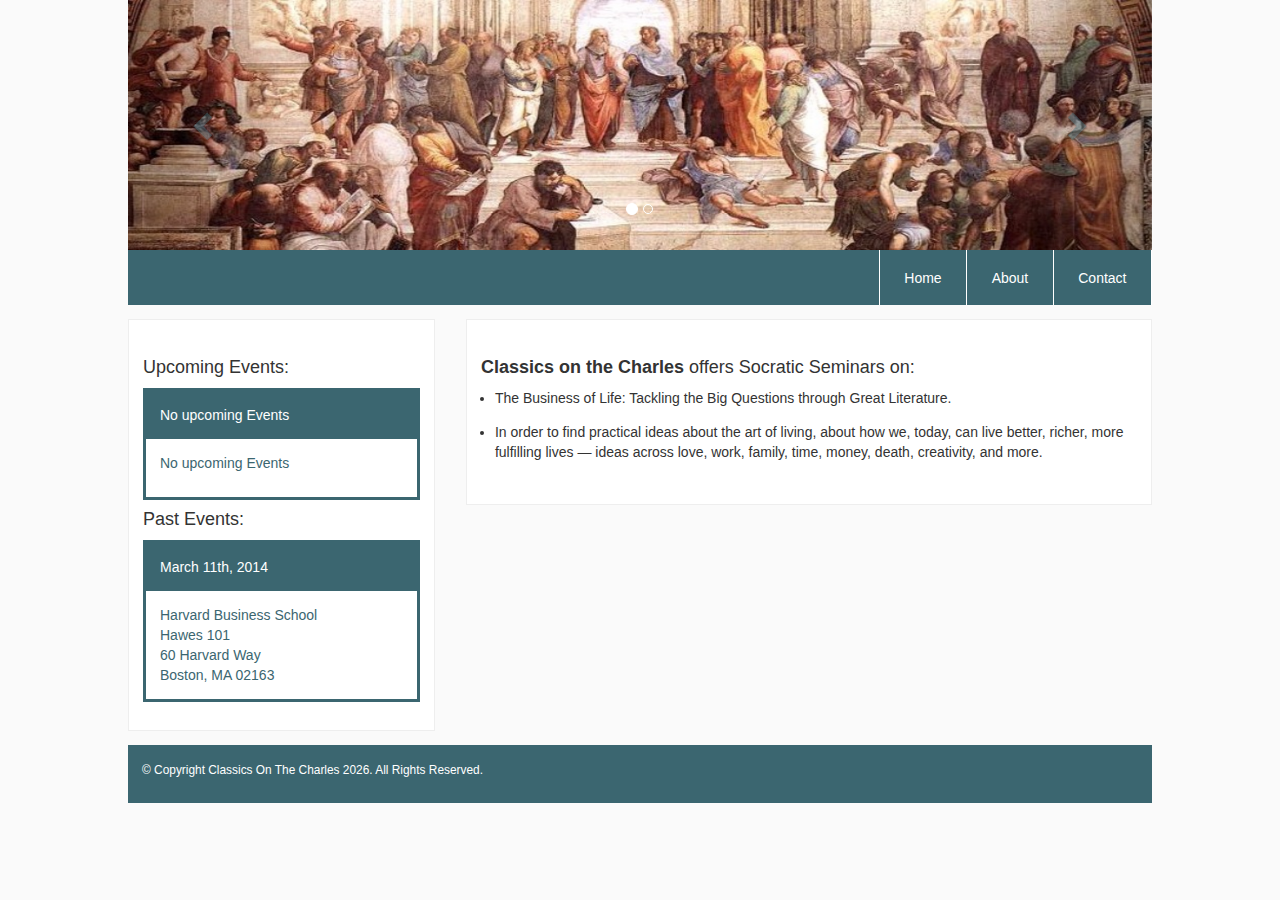
<file: index.html>
<!doctype html>

<!--
	HTML5 Reset: https://github.com/murtaugh/HTML5-Reset
	Free to use
-->

<!--[if lt IE 7 ]> <html class="ie ie6 ie-lt10 ie-lt9 ie-lt8 ie-lt7 no-js" lang="en"> <![endif]-->
<!--[if IE 7 ]>    <html class="ie ie7 ie-lt10 ie-lt9 ie-lt8 no-js" lang="en"> <![endif]-->
<!--[if IE 8 ]>    <html class="ie ie8 ie-lt10 ie-lt9 no-js" lang="en"> <![endif]-->
<!--[if IE 9 ]>    <html class="ie ie9 ie-lt10 no-js" lang="en"> <![endif]-->
<!--[if gt IE 9]><!--><html class="no-js" lang="en"><!--<![endif]-->
<!-- the "no-js" class is for Modernizr. --> 

<head>

	<meta charset="utf-8">
	
	<!-- Always force latest IE rendering engine (even in intranet) -->
	<meta http-equiv="X-UA-Compatible" content="IE=edge">
	
	<!-- Important stuff for SEO, don't neglect. (And don't dupicate values across your site!) -->
	<title></title>
	<meta name="author" content="" />
	<meta name="description" content="" />
	
	<!-- Don't forget to set your site up: http://google.com/webmasters -->
	<meta name="google-site-verification" content="" />
	
	<!-- Who owns the content of this site? -->
	<meta name="Copyright" content="" />
	
	<!--  Mobile Viewport
	http://j.mp/mobileviewport & http://davidbcalhoun.com/2010/viewport-metatag
	device-width : Occupy full width of the screen in its current orientation
	initial-scale = 1.0 retains dimensions instead of zooming out if page height > device height
	maximum-scale = 1.0 retains dimensions instead of zooming in if page width < device width (wrong for most sites)
	-->
	<meta name="viewport" content="width=device-width, initial-scale=1">
	
	<!-- Use Iconifyer to generate all the favicons and touch icons you need: http://iconifier.net -->
	<link rel="shortcut icon" href="favicon.ico" />
	
	<!-- concatenate and minify for production -->
	<link rel="stylesheet" href="assets/css/reset.css" />
	<link rel="stylesheet" href="assets/css/style.css" />
	<link rel="stylesheet" href="bower_components/bootstrap/dist/css/bootstrap.css" />
	
	<!-- Lea Verou's Prefix Free, lets you use un-prefixed properties in your CSS files -->
	<script src="assets/js/libs/prefixfree.min.js"></script>
	
	<!-- This is an un-minified, complete version of Modernizr. 
		 Before you move to production, you should generate a custom build that only has the detects you need. -->
	<script src="assets/js/libs/modernizr-2.7.1.dev.js"></script>
	
	<!-- Application-specific meta tags -->
	<!-- Windows 8: see http://msdn.microsoft.com/en-us/library/ie/dn255024%28v=vs.85%29.aspx for details -->
	<meta name="application-name" content="" /> 
	<meta name="msapplication-TileColor" content="" /> 
	<meta name="msapplication-TileImage" content="" />
	<meta name="msapplication-square150x150logo" content="" />
	<meta name="msapplication-square310x310logo" content="" />
	<meta name="msapplication-square70x70logo" content="" />
	<meta name="msapplication-wide310x150logo" content="" />
	<!-- Twitter: see https://dev.twitter.com/docs/cards/types/summary-card for details -->
	<meta name="twitter:card" content="">
	<meta name="twitter:site" content="">
	<meta name="twitter:title" content="">
	<meta name="twitter:description" content="">
	<meta name="twitter:url" content="">
	<!-- Facebook (and some others) use the Open Graph protocol: see http://ogp.me/ for details -->
	<meta property="og:title" content="" />
	<meta property="og:description" content="" />
	<meta property="og:url" content="" />
	<meta property="og:image" content="" />

</head>

<body>

<div class="wrapper"><!-- not needed? up to you: http://camendesign.com/code/developpeurs_sans_frontieres -->

	<header>
		<div id="carousel-example-generic" class="carousel slide" data-ride="carousel">
		  <!-- Indicators -->
		  <ol class="carousel-indicators">
		    <li data-target="#carousel-example-generic" data-slide-to="0" class="active"></li>
		    <li data-target="#carousel-example-generic" data-slide-to="1"></li>
		    <!-- <li data-target="#carousel-example-generic" data-slide-to="2"></li> -->
		  </ol>

		  <!-- Wrapper for slides -->
		  <div class="carousel-inner" role="listbox">
		  	<div class="item active">
		      <img src="assets/images/school-of-athens.jpg" alt="School of Athens">
		    </div>
		    <div class="item">
		      <img src="assets/images/classroom.jpg" alt="Classroom">
		    </div>
		  </div>

		  <!-- Controls -->
		  <a class="left carousel-control" href="#carousel-example-generic" role="button" data-slide="prev">
		    <span class="glyphicon glyphicon-chevron-left" aria-hidden="true"></span>
		    <span class="sr-only">Previous</span>
		  </a>
		  <a class="right carousel-control" href="#carousel-example-generic" role="button" data-slide="next">
		    <span class="glyphicon glyphicon-chevron-right" aria-hidden="true"></span>
		    <span class="sr-only">Next</span>
		  </a>
		</div>

		<nav>		
			<ul>
				<li><a href="contact.html">Contact</a></li>
				<li><a href="about.html">About</a></li>
				<li><a href="index.html">Home</a></li>
			</ul>
		</nav>
	
	</header>

		<aside class="col-30">
		

			<h4>Upcoming Events:</h4>
			<div class="event-component">
				<div class="top">
					No upcoming Events
				</div>
				<div class="bottom">
					<p>No upcoming Events</p>
				</div>
			</div>

			<h4>Past Events:</h4>

			<div class="event-component">
				<div class="top">
					March 11th, 2014
				</div>
				<div class="bottom">
					<a href="http://www.hbsab.org/article.html?aid=821" target="_blank">
						Harvard Business School</br>
						Hawes 101 </br>
						60 Harvard Way</br> 
						Boston, MA 02163
					</a>
				</div>
			</div>

		
		</aside>

		<article class="col-70 last">
			
			<h4><strong>Classics on the Charles</strong> offers Socratic Seminars on:</h4>
			
			<ul>
				<li class="vertical">The Business of Life: Tackling the Big Questions through Great Literature.</li>
				<li class="vertical">In order to find practical ideas about the art of living, about how we, today, can live better, richer, more fulfilling lives — ideas across love, work, family, time, money, death, creativity, and more.</li>
			</ul>
			
			<!-- <img src="./assets/images/charles.jpg" alt="charles-river" class="welcome"> -->
		</article>		

	<footer>
		
		<p><small>&copy; Copyright Classics On The Charles <span id="year"></span>. All Rights Reserved.</small></p>
		
	</footer>

</div>

<!-- Grab Google CDN's jQuery. fall back to local if necessary -->
<script src="http://ajax.googleapis.com/ajax/libs/jquery/1.11.0/jquery.min.js"></script>
<script>window.jQuery || document.write("<script src='assets/js/libs/jquery-1.11.0.min.js'>\x3C/script>")</script>
<script src="bower_components/bootstrap/dist/js/bootstrap.js"></script>

<!-- this is where we put our custom functions -->
<!-- don't forget to concatenate and minify if needed -->
<script src="assets/js/functions.js"></script>
<script>
// Load this when the DOM is ready
$(function(){
  $('.carousel').carousel();
});
</script>

<!-- Asynchronous google analytics; this is the official snippet.
	 Replace UA-XXXXXX-XX with your site's ID and uncomment to enable.
	 
<script>
  (function(i,s,o,g,r,a,m){i['GoogleAnalyticsObject']=r;i[r]=i[r]||function(){
  (i[r].q=i[r].q||[]).push(arguments)},i[r].l=1*new Date();a=s.createElement(o),
  m=s.getElementsByTagName(o)[0];a.async=1;a.src=g;m.parentNode.insertBefore(a,m)
  })(window,document,'script','//www.google-analytics.com/analytics.js','ga');
  ga('create', 'UA-XXXXXX-XX', 'auto');
  ga('send', 'pageview');
</script>
-->
  
</body>
</html>
</file>
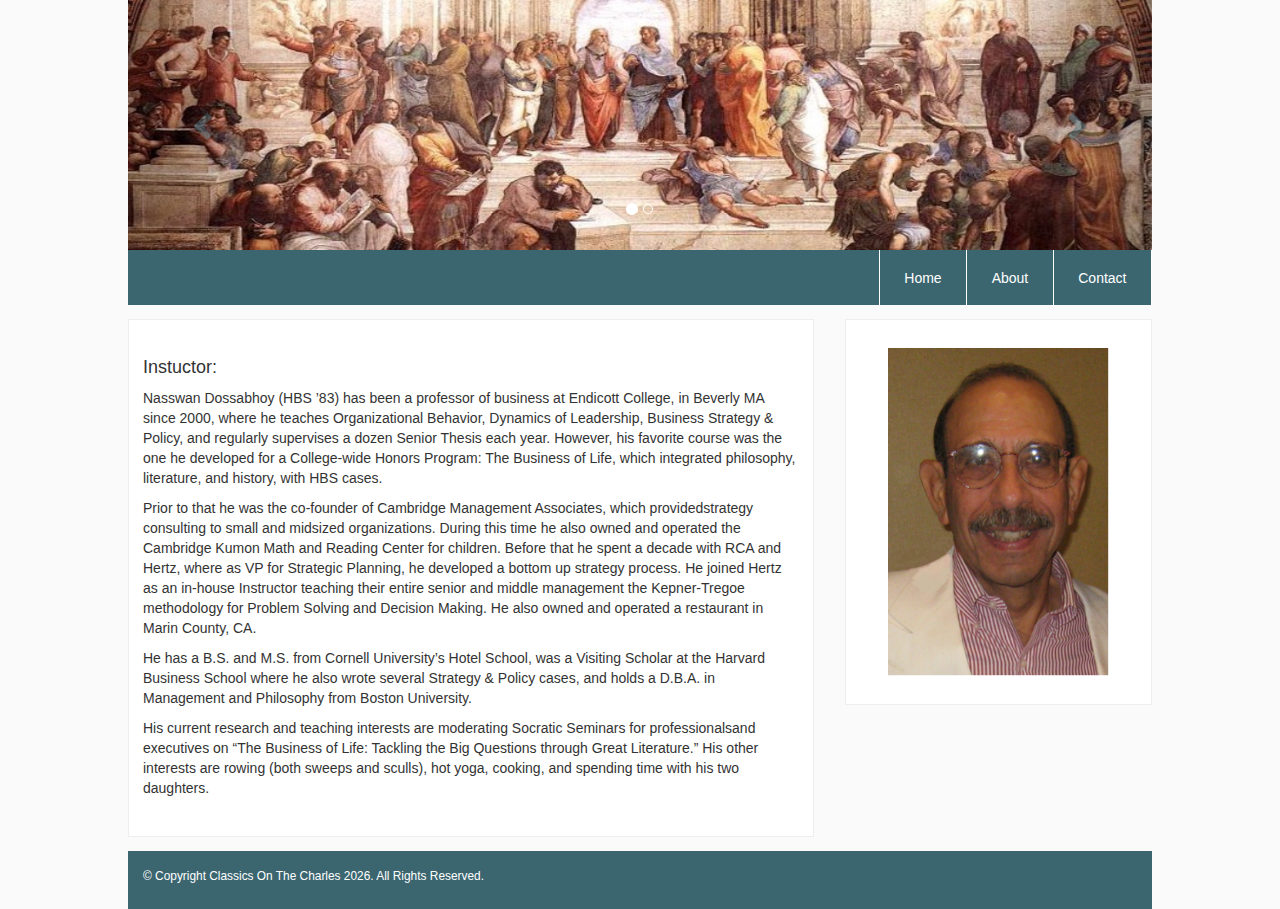
<file: about.html>
<!doctype html>

<!--
  HTML5 Reset: https://github.com/murtaugh/HTML5-Reset
  Free to use
-->

<!--[if lt IE 7 ]> <html class="ie ie6 ie-lt10 ie-lt9 ie-lt8 ie-lt7 no-js" lang="en"> <![endif]-->
<!--[if IE 7 ]>    <html class="ie ie7 ie-lt10 ie-lt9 ie-lt8 no-js" lang="en"> <![endif]-->
<!--[if IE 8 ]>    <html class="ie ie8 ie-lt10 ie-lt9 no-js" lang="en"> <![endif]-->
<!--[if IE 9 ]>    <html class="ie ie9 ie-lt10 no-js" lang="en"> <![endif]-->
<!--[if gt IE 9]><!--><html class="no-js" lang="en"><!--<![endif]-->
<!-- the "no-js" class is for Modernizr. --> 

<head>

  <meta charset="utf-8">
  
  <!-- Always force latest IE rendering engine (even in intranet) -->
  <meta http-equiv="X-UA-Compatible" content="IE=edge">
  
  <!-- Important stuff for SEO, don't neglect. (And don't dupicate values across your site!) -->
  <title></title>
  <meta name="author" content="" />
  <meta name="description" content="" />
  
  <!-- Don't forget to set your site up: http://google.com/webmasters -->
  <meta name="google-site-verification" content="" />
  
  <!-- Who owns the content of this site? -->
  <meta name="Copyright" content="" />
  
  <!--  Mobile Viewport
  http://j.mp/mobileviewport & http://davidbcalhoun.com/2010/viewport-metatag
  device-width : Occupy full width of the screen in its current orientation
  initial-scale = 1.0 retains dimensions instead of zooming out if page height > device height
  maximum-scale = 1.0 retains dimensions instead of zooming in if page width < device width (wrong for most sites)
  -->
  <meta name="viewport" content="width=device-width, initial-scale=1">
  
  <!-- Use Iconifyer to generate all the favicons and touch icons you need: http://iconifier.net -->
  <link rel="shortcut icon" href="favicon.ico" />
  
  <!-- concatenate and minify for production -->
  <link rel="stylesheet" href="assets/css/reset.css" />
  <link rel="stylesheet" href="assets/css/style.css" />
  <link rel="stylesheet" href="bower_components/bootstrap/dist/css/bootstrap.css" />
  
  <!-- Lea Verou's Prefix Free, lets you use un-prefixed properties in your CSS files -->
  <script src="assets/js/libs/prefixfree.min.js"></script>
  
  <!-- This is an un-minified, complete version of Modernizr. 
     Before you move to production, you should generate a custom build that only has the detects you need. -->
  <script src="assets/js/libs/modernizr-2.7.1.dev.js"></script>
  
  <!-- Application-specific meta tags -->
  <!-- Windows 8: see http://msdn.microsoft.com/en-us/library/ie/dn255024%28v=vs.85%29.aspx for details -->
  <meta name="application-name" content="" /> 
  <meta name="msapplication-TileColor" content="" /> 
  <meta name="msapplication-TileImage" content="" />
  <meta name="msapplication-square150x150logo" content="" />
  <meta name="msapplication-square310x310logo" content="" />
  <meta name="msapplication-square70x70logo" content="" />
  <meta name="msapplication-wide310x150logo" content="" />
  <!-- Twitter: see https://dev.twitter.com/docs/cards/types/summary-card for details -->
  <meta name="twitter:card" content="">
  <meta name="twitter:site" content="">
  <meta name="twitter:title" content="">
  <meta name="twitter:description" content="">
  <meta name="twitter:url" content="">
  <!-- Facebook (and some others) use the Open Graph protocol: see http://ogp.me/ for details -->
  <meta property="og:title" content="" />
  <meta property="og:description" content="" />
  <meta property="og:url" content="" />
  <meta property="og:image" content="" />

</head>

<body>

<div class="wrapper"><!-- not needed? up to you: http://camendesign.com/code/developpeurs_sans_frontieres -->

  <header>
    
    <div id="carousel-example-generic" class="carousel slide" data-ride="carousel">
      <!-- Indicators -->
      <ol class="carousel-indicators">
        <li data-target="#carousel-example-generic" data-slide-to="0" class="active"></li>
        <li data-target="#carousel-example-generic" data-slide-to="1"></li>
        <!-- <li data-target="#carousel-example-generic" data-slide-to="2"></li> -->
      </ol>

      <!-- Wrapper for slides -->
      <div class="carousel-inner" role="listbox">
        <div class="item active">
          <img src="assets/images/school-of-athens.jpg" alt="School of Athens">
        </div>
        <div class="item">
          <img src="assets/images/classroom.jpg" alt="classroom">
        </div>
      </div>

      <!-- Controls -->
      <a class="left carousel-control" href="#carousel-example-generic" role="button" data-slide="prev">
        <span class="glyphicon glyphicon-chevron-left" aria-hidden="true"></span>
        <span class="sr-only">Previous</span>
      </a>
      <a class="right carousel-control" href="#carousel-example-generic" role="button" data-slide="next">
        <span class="glyphicon glyphicon-chevron-right" aria-hidden="true"></span>
        <span class="sr-only">Next</span>
      </a>
    </div>
    <nav>   
      <ul>
        <li><a href="contact.html">Contact</a></li>
        <li><a href="about.html">About</a></li>
        <li><a href="index.html">Home</a></li>
      </ul>
    </nav>
  
  </header>

  <article class="col-70">
    
    <h4>Instuctor:</h4>
    
    <p>Nasswan Dossabhoy (HBS ’83) has been a professor of business at Endicott College, in Beverly MA since 2000, where he teaches Organizational Behavior, Dynamics of Leadership, Business Strategy & Policy, and regularly supervises a dozen Senior Thesis each year. However, his favorite course was the one he developed for a College-wide Honors Program: The Business of Life, which integrated philosophy, literature, and history, with HBS cases.</p>

    <p>Prior to that he was the co-founder of Cambridge Management Associates, which providedstrategy consulting to small and midsized organizations.  During this time he also owned and operated the Cambridge Kumon Math and Reading Center for children. Before that he spent a decade with RCA and Hertz, where as VP for Strategic Planning, he developed a bottom up strategy process. He joined Hertz as an in-house Instructor teaching their entire senior and middle management the Kepner-Tregoe methodology for Problem Solving and Decision Making. He also owned and operated a restaurant in Marin County, CA.</p>

    <p>He has a B.S. and M.S. from Cornell University’s Hotel School, was a Visiting Scholar at the Harvard Business School where he also wrote several Strategy & Policy cases, and holds a D.B.A. in Management and Philosophy from Boston University.</p>

    <p>His current research and teaching interests are moderating Socratic Seminars for professionalsand executives on “The Business of Life: Tackling the Big Questions through Great Literature.” His other interests are rowing (both sweeps and sculls), hot yoga, cooking, and spending time with his two daughters.</p>
  
  </article> 

  <aside class="col-30 last">
  
    <img src="assets/images/nasswan.png" alt="nasswan-headshot" style="display:block; width: 80%; margin: 0 auto;">

  </aside>   

  <footer class="container">
    
    <p><small>&copy; Copyright Classics On The Charles  <span id="year"></span>. All Rights Reserved.</small></p>
    
  </footer>

</div>

<!-- Grab Google CDN's jQuery. fall back to local if necessary -->
<script src="//ajax.googleapis.com/ajax/libs/jquery/1.11.0/jquery.min.js"></script>
<script>window.jQuery || document.write("<script src='assets/js/libs/jquery-1.11.0.min.js'>\x3C/script>")</script>
<script src="bower_components/bootstrap/dist/js/bootstrap.js"></script>

<!-- this is where we put our custom functions -->
<!-- don't forget to concatenate and minify if needed -->
<script src="assets/js/functions.js"></script>
<script>
  // Load this when the DOM is ready
  $(function(){
    $('.carousel').carousel();
  });
</script>

<!-- Asynchronous google analytics; this is the official snippet.
   Replace UA-XXXXXX-XX with your site's ID and uncomment to enable.
   
<script>
  (function(i,s,o,g,r,a,m){i['GoogleAnalyticsObject']=r;i[r]=i[r]||function(){
  (i[r].q=i[r].q||[]).push(arguments)},i[r].l=1*new Date();a=s.createElement(o),
  m=s.getElementsByTagName(o)[0];a.async=1;a.src=g;m.parentNode.insertBefore(a,m)
  })(window,document,'script','//www.google-analytics.com/analytics.js','ga');

  ga('create', 'UA-XXXXXX-XX', 'auto');
  ga('send', 'pageview');

</script>
-->
  
</body>
</html>
</file>
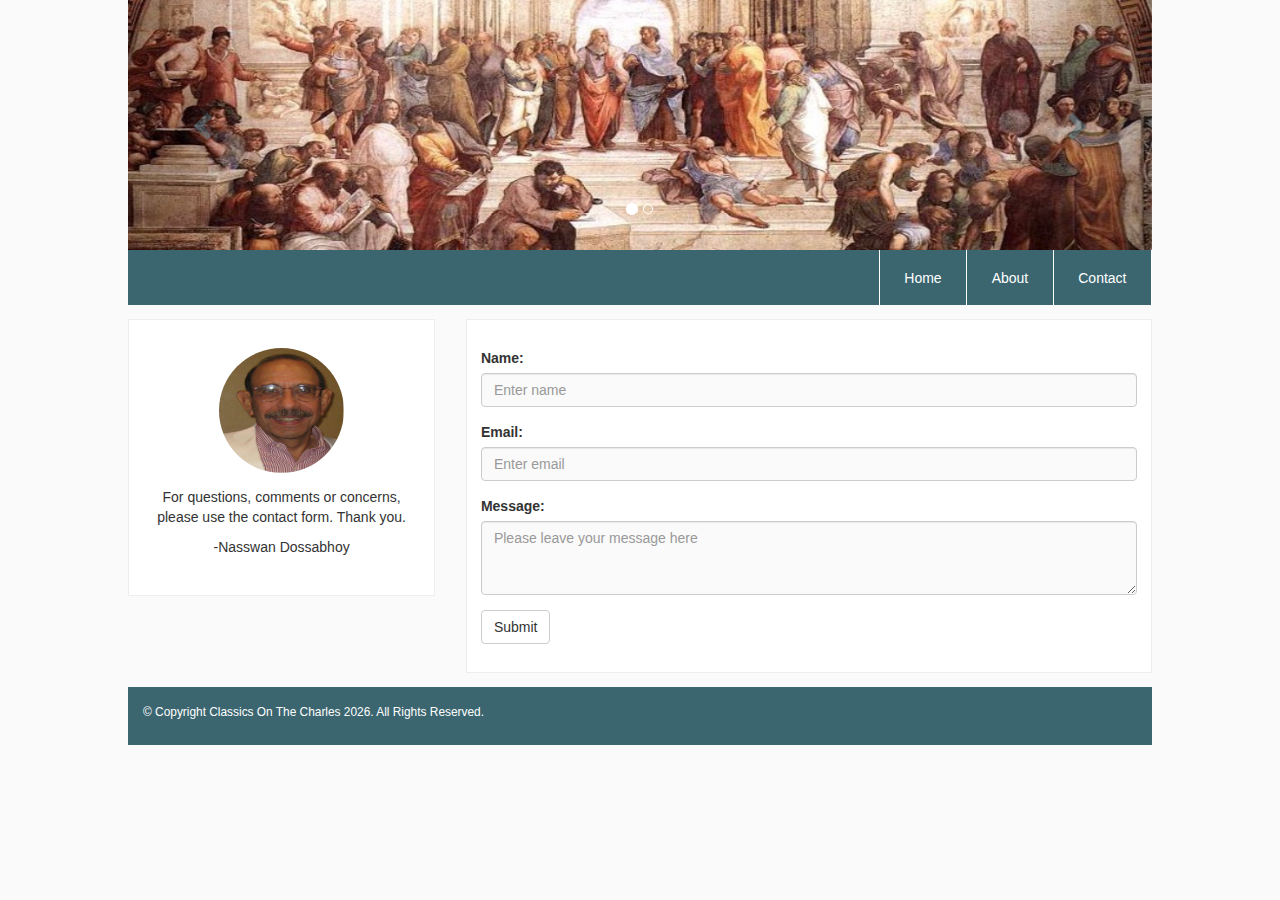
<file: contact.html>
<!doctype html>

<!--
  HTML5 Reset: https://github.com/murtaugh/HTML5-Reset
  Free to use
-->

<!--[if lt IE 7 ]> <html class="ie ie6 ie-lt10 ie-lt9 ie-lt8 ie-lt7 no-js" lang="en"> <![endif]-->
<!--[if IE 7 ]>    <html class="ie ie7 ie-lt10 ie-lt9 ie-lt8 no-js" lang="en"> <![endif]-->
<!--[if IE 8 ]>    <html class="ie ie8 ie-lt10 ie-lt9 no-js" lang="en"> <![endif]-->
<!--[if IE 9 ]>    <html class="ie ie9 ie-lt10 no-js" lang="en"> <![endif]-->
<!--[if gt IE 9]><!--><html class="no-js" lang="en"><!--<![endif]-->
<!-- the "no-js" class is for Modernizr. -->

<head>

  <meta charset="utf-8">

  <!-- Always force latest IE rendering engine (even in intranet) -->
  <meta http-equiv="X-UA-Compatible" content="IE=edge">

  <!-- Important stuff for SEO, don't neglect. (And don't dupicate values across your site!) -->
  <title></title>
  <meta name="author" content="" />
  <meta name="description" content="" />

  <!-- Don't forget to set your site up: http://google.com/webmasters -->
  <meta name="google-site-verification" content="" />

  <!-- Who owns the content of this site? -->
  <meta name="Copyright" content="" />

  <!--  Mobile Viewport
  http://j.mp/mobileviewport & http://davidbcalhoun.com/2010/viewport-metatag
  device-width : Occupy full width of the screen in its current orientation
  initial-scale = 1.0 retains dimensions instead of zooming out if page height > device height
  maximum-scale = 1.0 retains dimensions instead of zooming in if page width < device width (wrong for most sites)
  -->
  <meta name="viewport" content="width=device-width, initial-scale=1">

  <!-- Use Iconifyer to generate all the favicons and touch icons you need: http://iconifier.net -->
  <link rel="shortcut icon" href="favicon.ico" />

  <!-- concatenate and minify for production -->
  <link rel="stylesheet" href="assets/css/reset.css" />
  <link rel="stylesheet" href="assets/css/style.css" />
  <link rel="stylesheet" href="bower_components/bootstrap/dist/css/bootstrap.css" />

  <!-- Lea Verou's Prefix Free, lets you use un-prefixed properties in your CSS files -->
  <script src="assets/js/libs/prefixfree.min.js"></script>

  <!-- This is an un-minified, complete version of Modernizr.
     Before you move to production, you should generate a custom build that only has the detects you need. -->
  <script src="assets/js/libs/modernizr-2.7.1.dev.js"></script>

  <!-- Application-specific meta tags -->
  <!-- Windows 8: see http://msdn.microsoft.com/en-us/library/ie/dn255024%28v=vs.85%29.aspx for details -->
  <meta name="application-name" content="" />
  <meta name="msapplication-TileColor" content="" />
  <meta name="msapplication-TileImage" content="" />
  <meta name="msapplication-square150x150logo" content="" />
  <meta name="msapplication-square310x310logo" content="" />
  <meta name="msapplication-square70x70logo" content="" />
  <meta name="msapplication-wide310x150logo" content="" />
  <!-- Twitter: see https://dev.twitter.com/docs/cards/types/summary-card for details -->
  <meta name="twitter:card" content="">
  <meta name="twitter:site" content="">
  <meta name="twitter:title" content="">
  <meta name="twitter:description" content="">
  <meta name="twitter:url" content="">
  <!-- Facebook (and some others) use the Open Graph protocol: see http://ogp.me/ for details -->
  <meta property="og:title" content="" />
  <meta property="og:description" content="" />
  <meta property="og:url" content="" />
  <meta property="og:image" content="" />

</head>

<body>

<div class="wrapper"><!-- not needed? up to you: http://camendesign.com/code/developpeurs_sans_frontieres -->

  <header>

    <div id="carousel-example-generic" class="carousel slide" data-ride="carousel">
      <!-- Indicators -->
      <ol class="carousel-indicators">
        <li data-target="#carousel-example-generic" data-slide-to="0" class="active"></li>
        <li data-target="#carousel-example-generic" data-slide-to="1"></li>
        <!-- <li data-target="#carousel-example-generic" data-slide-to="2"></li> -->
      </ol>

      <!-- Wrapper for slides -->
      <div class="carousel-inner" role="listbox">
        <div class="item active">
          <img src="assets/images/school-of-athens.jpg" alt="School of Athens">
        </div>
        <div class="item">
          <img src="assets/images/classroom.jpg" alt="classroom">
        </div>
      </div>

      <!-- Controls -->
      <a class="left carousel-control" href="#carousel-example-generic" role="button" data-slide="prev">
        <span class="glyphicon glyphicon-chevron-left" aria-hidden="true"></span>
        <span class="sr-only">Previous</span>
      </a>
      <a class="right carousel-control" href="#carousel-example-generic" role="button" data-slide="next">
        <span class="glyphicon glyphicon-chevron-right" aria-hidden="true"></span>
        <span class="sr-only">Next</span>
      </a>
    </div>
    <nav>
      <ul>
        <li><a href="contact.html">Contact</a></li>
        <li><a href="about.html">About</a></li>
        <li><a href="index.html">Home</a></li>
      </ul>
    </nav>
  </header>

  <!-- <div class="container"> -->
    <div class="col-30">
      <div class="headshot circle"></div>
      <p class="center">For questions, comments or concerns, please use the contact form. Thank you. </p>
      <p class="center">-Nasswan Dossabhoy</p>
    </div>
    <div class="col-70 last">
      <form action="//formspree.io/ndossabh@gmail.com" method="post">
        <div class="form-group">
          <label for="name">Name:</label>
          <input type="text" class="form-control" id="name" name="name" placeholder="Enter name">
        </div>
        <div class="form-group">
          <label for="email">Email:</label>
          <input type="email" class="form-control" id="email" name="_replyto" placeholder="Enter email">
          <input type="hidden" name="_next" value="/thankyou.html" />
        </div>

        <div class="form-group">
          <label for="message">Message:</label>
          <textarea class="form-control" rows="3" id="message" name="message" placeholder="Please leave your message here"></textarea>
        </div>
        <button type="submit" class="btn btn-default">Submit</button>
      </form>
    </div>
  <!-- </div> -->

  <footer class="container">

    <p><small>&copy; Copyright Classics On The Charles <span id="year"></span>. All Rights Reserved.</small></p>

  </footer>

</div>

<!-- Grab Google CDN's jQuery. fall back to local if necessary -->
<script src="//ajax.googleapis.com/ajax/libs/jquery/1.11.0/jquery.min.js"></script>
<script>window.jQuery || document.write("<script src='assets/js/libs/jquery-1.11.0.min.js'>\x3C/script>")</script>
<script src="bower_components/bootstrap/dist/js/bootstrap.js"></script>
<script src="assets/js/ajaxcontact.js"></script>

<!-- this is where we put our custom functions -->
<!-- don't forget to concatenate and minify if needed -->
<script src="assets/js/functions.js"></script>
<script>
  // Load this when the DOM is ready
  $(function(){
    $('.carousel').carousel();
  });
</script>

<!-- Asynchronous google analytics; this is the official snippet.
   Replace UA-XXXXXX-XX with your site's ID and uncomment to enable.

<script>
  (function(i,s,o,g,r,a,m){i['GoogleAnalyticsObject']=r;i[r]=i[r]||function(){
  (i[r].q=i[r].q||[]).push(arguments)},i[r].l=1*new Date();a=s.createElement(o),
  m=s.getElementsByTagName(o)[0];a.async=1;a.src=g;m.parentNode.insertBefore(a,m)
  })(window,document,'script','//www.google-analytics.com/analytics.js','ga');

  ga('create', 'UA-XXXXXX-XX', 'auto');
  ga('send', 'pageview');

</script>
-->

</body>
</html>
</file>
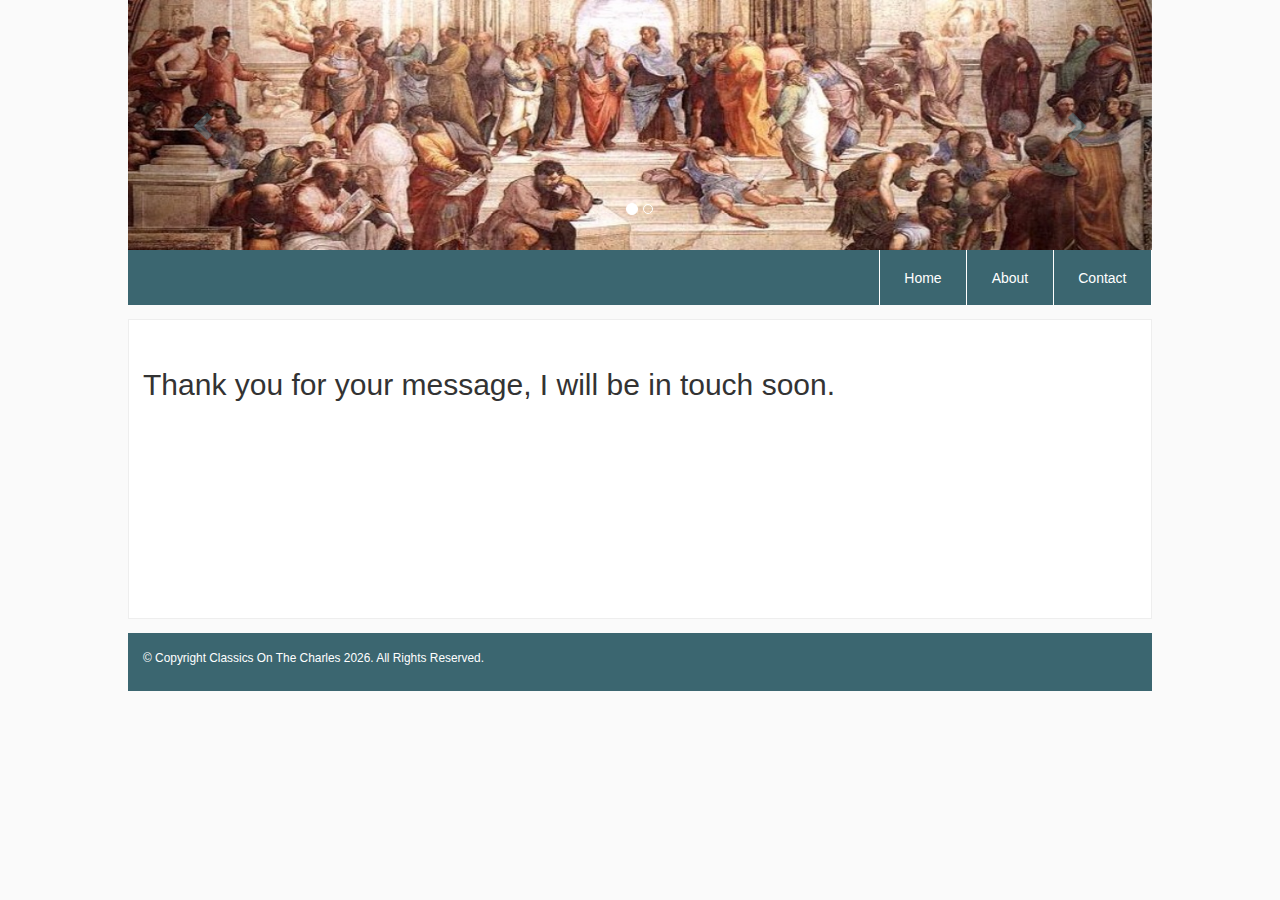
<file: thankyou.html>
<!doctype html>

<!--
  HTML5 Reset: https://github.com/murtaugh/HTML5-Reset
  Free to use
-->

<!--[if lt IE 7 ]> <html class="ie ie6 ie-lt10 ie-lt9 ie-lt8 ie-lt7 no-js" lang="en"> <![endif]-->
<!--[if IE 7 ]>    <html class="ie ie7 ie-lt10 ie-lt9 ie-lt8 no-js" lang="en"> <![endif]-->
<!--[if IE 8 ]>    <html class="ie ie8 ie-lt10 ie-lt9 no-js" lang="en"> <![endif]-->
<!--[if IE 9 ]>    <html class="ie ie9 ie-lt10 no-js" lang="en"> <![endif]-->
<!--[if gt IE 9]><!--><html class="no-js" lang="en"><!--<![endif]-->
<!-- the "no-js" class is for Modernizr. -->

<head>

  <meta charset="utf-8">

  <!-- Always force latest IE rendering engine (even in intranet) -->
  <meta http-equiv="X-UA-Compatible" content="IE=edge">

  <!-- Important stuff for SEO, don't neglect. (And don't dupicate values across your site!) -->
  <title></title>
  <meta name="author" content="" />
  <meta name="description" content="" />

  <!-- Don't forget to set your site up: http://google.com/webmasters -->
  <meta name="google-site-verification" content="" />

  <!-- Who owns the content of this site? -->
  <meta name="Copyright" content="" />

  <!--  Mobile Viewport
  http://j.mp/mobileviewport & http://davidbcalhoun.com/2010/viewport-metatag
  device-width : Occupy full width of the screen in its current orientation
  initial-scale = 1.0 retains dimensions instead of zooming out if page height > device height
  maximum-scale = 1.0 retains dimensions instead of zooming in if page width < device width (wrong for most sites)
  -->
  <meta name="viewport" content="width=device-width, initial-scale=1">

  <!-- Use Iconifyer to generate all the favicons and touch icons you need: http://iconifier.net -->
  <link rel="shortcut icon" href="favicon.ico" />

  <!-- concatenate and minify for production -->
  <link rel="stylesheet" href="assets/css/reset.css" />
  <link rel="stylesheet" href="assets/css/style.css" />
  <link rel="stylesheet" href="bower_components/bootstrap/dist/css/bootstrap.css" />

  <!-- Lea Verou's Prefix Free, lets you use un-prefixed properties in your CSS files -->
  <script src="assets/js/libs/prefixfree.min.js"></script>

  <!-- This is an un-minified, complete version of Modernizr.
     Before you move to production, you should generate a custom build that only has the detects you need. -->
  <script src="assets/js/libs/modernizr-2.7.1.dev.js"></script>

  <!-- Application-specific meta tags -->
  <!-- Windows 8: see http://msdn.microsoft.com/en-us/library/ie/dn255024%28v=vs.85%29.aspx for details -->
  <meta name="application-name" content="" />
  <meta name="msapplication-TileColor" content="" />
  <meta name="msapplication-TileImage" content="" />
  <meta name="msapplication-square150x150logo" content="" />
  <meta name="msapplication-square310x310logo" content="" />
  <meta name="msapplication-square70x70logo" content="" />
  <meta name="msapplication-wide310x150logo" content="" />
  <!-- Twitter: see https://dev.twitter.com/docs/cards/types/summary-card for details -->
  <meta name="twitter:card" content="">
  <meta name="twitter:site" content="">
  <meta name="twitter:title" content="">
  <meta name="twitter:description" content="">
  <meta name="twitter:url" content="">
  <!-- Facebook (and some others) use the Open Graph protocol: see http://ogp.me/ for details -->
  <meta property="og:title" content="" />
  <meta property="og:description" content="" />
  <meta property="og:url" content="" />
  <meta property="og:image" content="" />

</head>

<body>

<div class="wrapper"><!-- not needed? up to you: http://camendesign.com/code/developpeurs_sans_frontieres -->

  <header>

    <div id="carousel-example-generic" class="carousel slide" data-ride="carousel">
      <!-- Indicators -->
      <ol class="carousel-indicators">
        <li data-target="#carousel-example-generic" data-slide-to="0" class="active"></li>
        <li data-target="#carousel-example-generic" data-slide-to="1"></li>
        <!-- <li data-target="#carousel-example-generic" data-slide-to="2"></li> -->
      </ol>

      <!-- Wrapper for slides -->
      <div class="carousel-inner" role="listbox">
        <div class="item active">
          <img src="assets/images/school-of-athens.jpg" alt="School of Athens">
        </div>
        <div class="item">
          <img src="assets/images/classroom.jpg" alt="classroom">
        </div>
      </div>

      <!-- Controls -->
      <a class="left carousel-control" href="#carousel-example-generic" role="button" data-slide="prev">
        <span class="glyphicon glyphicon-chevron-left" aria-hidden="true"></span>
        <span class="sr-only">Previous</span>
      </a>
      <a class="right carousel-control" href="#carousel-example-generic" role="button" data-slide="next">
        <span class="glyphicon glyphicon-chevron-right" aria-hidden="true"></span>
        <span class="sr-only">Next</span>
      </a>
    </div>
    <nav>
      <ul>
        <li><a href="contact.html">Contact</a></li>
        <li><a href="about.html">About</a></li>
        <li><a href="index.html">Home</a></li>
      </ul>
    </nav>
  </header>
  <section class="col-100" style="min-height: 300px">
    <h2>Thank you for your message, I will be in touch soon.</h2>
  </section>

  <footer class="container">

    <p><small>&copy; Copyright Classics On The Charles <span id="year"></span>. All Rights Reserved.</small></p>

  </footer>

</div>

<!-- Grab Google CDN's jQuery. fall back to local if necessary -->
<script src="//ajax.googleapis.com/ajax/libs/jquery/1.11.0/jquery.min.js"></script>
<script>window.jQuery || document.write("<script src='assets/js/libs/jquery-1.11.0.min.js'>\x3C/script>")</script>
<script src="bower_components/bootstrap/dist/js/bootstrap.js"></script>
<script src="assets/js/ajaxcontact.js"></script>

<!-- this is where we put our custom functions -->
<!-- don't forget to concatenate and minify if needed -->
<script src="assets/js/functions.js"></script>
<script>
  // Load this when the DOM is ready
  $(function(){
    $('.carousel').carousel();
  });
</script>

<!-- Asynchronous google analytics; this is the official snippet.
   Replace UA-XXXXXX-XX with your site's ID and uncomment to enable.

<script>
  (function(i,s,o,g,r,a,m){i['GoogleAnalyticsObject']=r;i[r]=i[r]||function(){
  (i[r].q=i[r].q||[]).push(arguments)},i[r].l=1*new Date();a=s.createElement(o),
  m=s.getElementsByTagName(o)[0];a.async=1;a.src=g;m.parentNode.insertBefore(a,m)
  })(window,document,'script','//www.google-analytics.com/analytics.js','ga');

  ga('create', 'UA-XXXXXX-XX', 'auto');
  ga('send', 'pageview');

</script>
-->

</body>
</html>
</file>
<file: assets/css/style.css>
/* A Linux- and Windows-friendly sans-serif font stack: http://prospects.mhurrell.co.uk/post/updating-the-helvetica-font-stack */
body {font: 13px Helmet, Freesans, sans-serif;}

/* Using local fonts? Check out Font Squirrel's webfont generator: http://www.fontsquirrel.com/tools/webfont-generator */

/* We like off-black for text. */
body, select, input, textarea {color: #333; background: #fafafa !important;}

a {color: #3B6670 !important;}
a:hover {color: #3B6670;}

/* Custom text-selection colors (remove any text shadows: http://twitter.com/miketaylr/status/12228805301) */
::-moz-selection{background: #fcd700; color: #fff; text-shadow: none;}
::selection {background: #fcd700; color: #fff; text-shadow: none;}

/*	j.mp/webkit-tap-highlight-color */
a:link {-webkit-tap-highlight-color: #fcd700;}

ins {background-color: #fcd700; color: #000; text-decoration: none;}
mark {background-color: #fcd700; color: #000; font-style: italic; font-weight: bold;}

/* Mozilla dosen't style place holders by default */
input:-moz-placeholder { color:#a9a9a9; }
textarea:-moz-placeholder { color:#a9a9a9; }


nav {
  float: left;
  width: 100%;
  background: #3B6670;
}

nav ul {
  width: 100%;
}

nav li {
  float: right;
  padding: 1.25em 1.75em;
  border-right: solid 1px #fff;
}
nav li:last-child {
  border-left: solid 1px #fff;
}
nav li a{
  color: #fff !important;
}

li.vertical {
  list-style: outside;
  margin: 0 0 1em 1em;
}

.wrapper {
  width: 100%;
  overflow: hidden;
  margin: 0 auto;
  position: relative;
  background: #fafafa;
}
.col-30,
.col-70,
.col-100 {
  float: left;
  width: 100%;
  padding: 2em 1em;
  margin: 1em 0;
  background: #fff;
  border: solid 1px #eee;
}

@media(min-width: 640px) {
  .container,
  .wrapper {
    width: 80%;
    max-width: 1080px;
  }

  .col-30 {
    width: 30%;
    margin-right: 3%;
  }

  .col-70 {
    width: 67%;
    margin-right: 3%;
  }
  .last {
    margin-right: 0;
  }
}

.header-image {
  background-image: url('../images/classroom.jpg');
  background-size: cover;
  background-repeat: no-repeat;
  background-position: 50% 100%;
  width: 100%;
  padding: 120px 0;
}
.carousel-inner > .item > img, .carousel-inner > .item > a > img {
  width: 100%;
  max-height: 250px;
}
.event-component {
  width: 100%;
  border: solid 3px #3B6670;
}
.event-component .top,
.event-component .bottom {
  margin: 0;
  padding: 1em;
}
.event-component .top {
  background: #3B6670;
  color: #fff;
}
.event-component .bottom {
  background: #fff;
  color: #3B6670;
}
.headshot {
  width: 125px;
  height: 125px;
  margin: 0 auto;
  background: url('../images/nasswan.png');
  background-size: 100% 100%;
  background-position: 80% 0%;
}
.circle {
  border-radius: 50%;
  margin-bottom: 1em;
}
.center {
  text-align: center;
}

img.welcome {
  display: block;
  width: 60%;
  margin: 35px auto;
}

ul {
  margin-bottom: 0 !important;
}

footer {
  overflow: hidden;
  float: left;
  bottom: 0;
  left: 0;
  width: 100%;
  background: #3B6670;
  color: #fff;
  padding: 1em;
}
/*h1 {
  font-size: 1.5em;
  text-transform: uppercase;
  font-weight: bold;
  margin-bottom: 1em;
}

h2 {
  font-size: 1.2em;
  margin-bottom: 1em;
  text-decoration: underline;
}

p, li.vertical {
  font-size: 1em;
  margin-bottom: .5em;
}*/


/* Media queries
-------------------------------------------------------------------------------*/

@media screen and (max-width: 480px) {


}



/* Print styles
-------------------------------------------------------------------------------*/
@media print {



}
</file>
